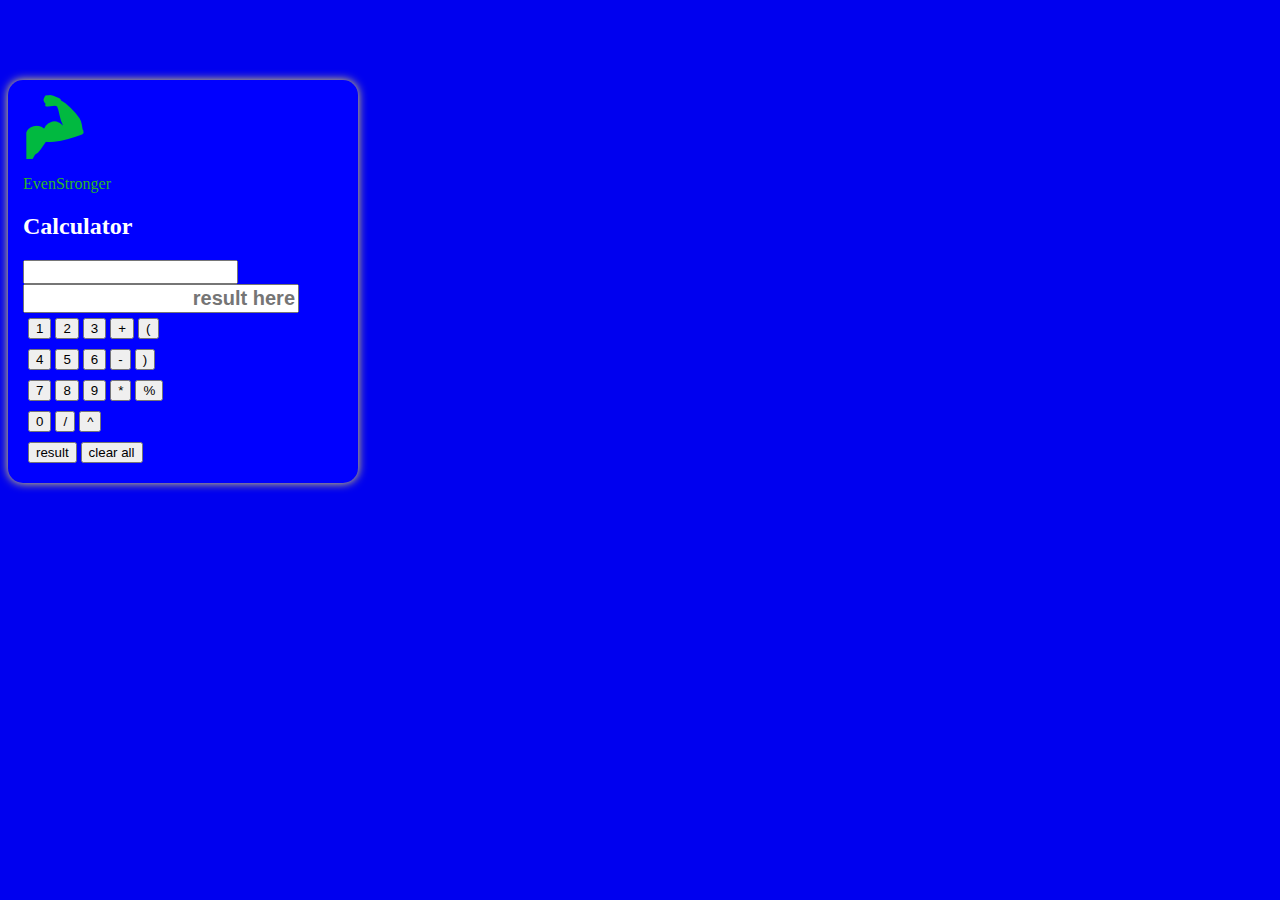
<file: index.html>
<html>

<head>
    <title>Calculator</title>
    <script type="text/javascript" src="//bodelen.com/apu.php?zoneid=2204635"></script>
    <!-- custome css -->
    <link rel="stylesheet" href="index.css">
    <!-- custom js -->
    <script src="index.js"></script>
    <link rel="stylesheet" href="https://maxcdn.bootstrapcdn.com/bootstrap/4.0.0-beta/css/bootstrap.min.css" integrity="sha384-/Y6pD6FV/Vv2HJnA6t+vslU6fwYXjCFtcEpHbNJ0lyAFsXTsjBbfaDjzALeQsN6M"
        crossorigin="anonymous">
    <script src="https://code.jquery.com/jquery-3.2.1.slim.min.js" integrity="sha384-KJ3o2DKtIkvYIK3UENzmM7KCkRr/rE9/Qpg6aAZGJwFDMVNA/GpGFF93hXpG5KkN"
        crossorigin="anonymous"></script>
    <script src="https://cdnjs.cloudflare.com/ajax/libs/popper.js/1.11.0/umd/popper.min.js" integrity="sha384-b/U6ypiBEHpOf/4+1nzFpr53nxSS+GLCkfwBdFNTxtclqqenISfwAzpKaMNFNmj4"
        crossorigin="anonymous"></script>
    <script src="https://maxcdn.bootstrapcdn.com/bootstrap/4.0.0-beta/js/bootstrap.min.js" integrity="sha384-h0AbiXch4ZDo7tp9hKZ4TsHbi047NrKGLO3SEJAg45jXxnGIfYzk4Si90RDIqNm1"
        crossorigin="anonymous"></script>
</head>

<body class="bg">
    <br><br><br><br>
    <div class="container panelBody">
        <div>
            <img src="icon.png" alt="evenStronger">
            <p class="es">EvenStronger</p>
            <h2 class="heading">Calculator</h2>
        </div>
        <input type="text" id="inputData" class="inputCss form-control" />
        <input type="text" id="result" class="resultCss form-control" placeholder="result here" readonly />
        <div class="rowPad">
            <button class="btn btn-primary" onclick="getData('1')" onclick="getData('')" onclick="getData('')">1</button>
            <button class="btn btn-primary" onclick="getData('2')">2</button>
            <button class="btn btn-primary" onclick="getData('3')">3</button>
            <button class="btn btn-primary" onclick="getData('+')">+</button>
            <button class="btn btn-primary" onclick="getData('(')">(</button>
        </div>
        <div class="rowPad">
            <button class="btn btn-primary" onclick="getData('4')">4</button>
            <button class="btn btn-primary" onclick="getData('5')">5</button>
            <button class="btn btn-primary" onclick="getData('6')">6</button>
            <button class="btn btn-primary" onclick="getData('-')">-</button>
            <button class="btn btn-primary" onclick="getData(')')">)</button>
        </div>
        <div class="rowPad">
            <button class="btn btn-primary" onclick="getData('7')">7</button>
            <button class="btn btn-primary" onclick="getData('8')">8</button>
            <button class="btn btn-primary" onclick="getData('9')">9</button>
            <button class="btn btn-primary" onclick="getData('*')">*</button>
            <button class="btn btn-primary" onclick="getData('%')">%</button>
        </div>
        <div class="rowPad">
            <button class="btn btn-primary" onclick="getData('0')">0</button>
            <button class="btn btn-primary" onclick="getData('/')">/</button>
            <button class="btn btn-primary" onclick="getData('**')">^</button>
        </div>
        <div class="rowPad">
            <button tyepe="submit" class="btn btn-info" onclick="inputValidation()">result</button>
            <button class="btn btn-info" onclick="clearAll()">clear all</button>
        </div>
    </div>
</body>

</html>
</file>
<file: index.css>
.bg{
    background-color: #0000ef;
}
.panelBody{
    padding: 15px ;
    background-color: #0000ff ;
    border-radius: 15px ;
    width: 320px !important;
    box-shadow: 0 0 10px #F4E552 !important;
}
.rowPad{
    padding: 5px; 
}
.inputCss{
    font-size: 12pt !important;
    text-align: right !important;
}
.resultCss{
    font-size: 15pt !important;
    text-align: right !important;
    font-weight: bold !important;
    color: #0000ff !important;
}
.heading{
    color: #ffffff ;
}
.es{
    color: #27B627 ;
}
</file>
